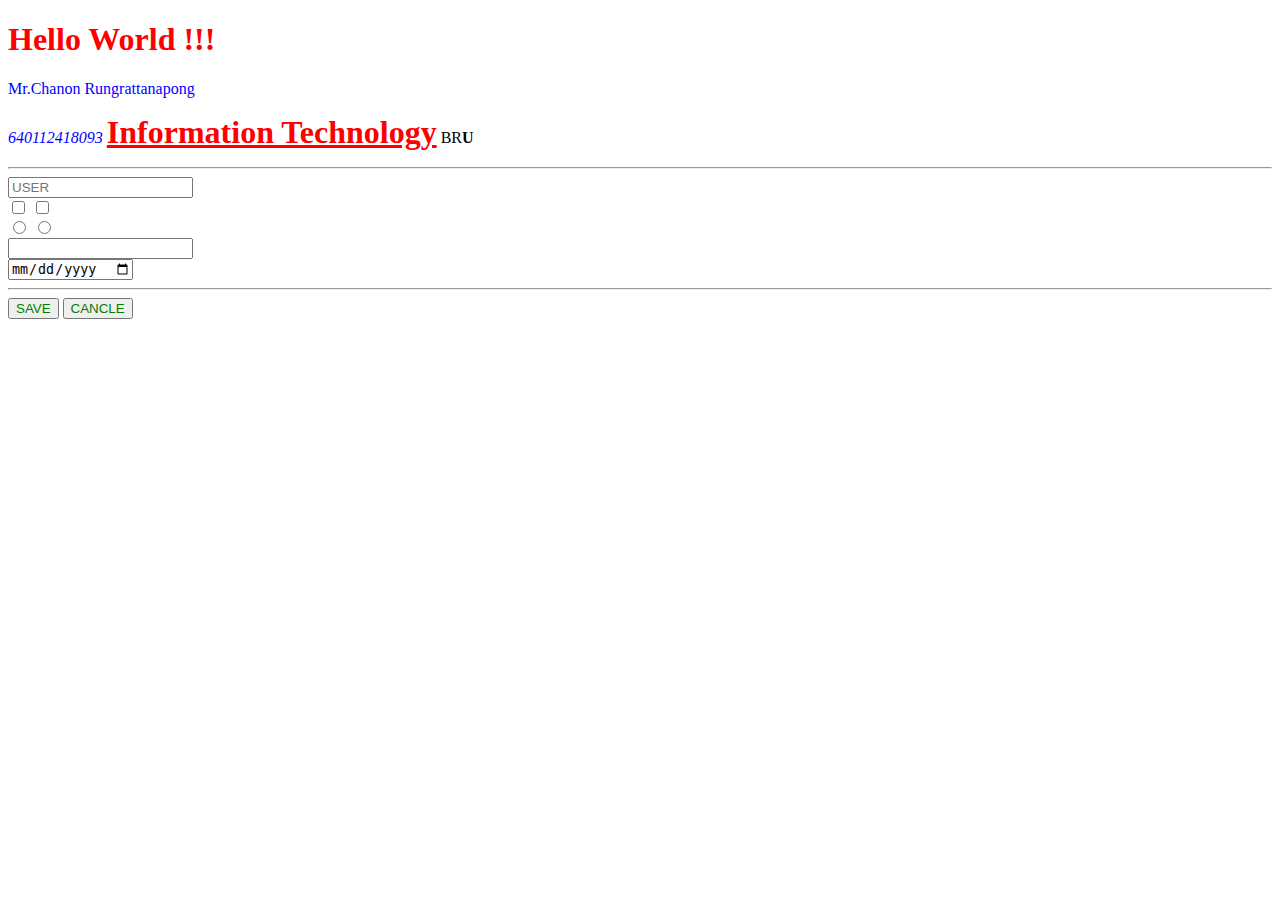
<file: LAB1/index.html>
<!DOCTYPE html>
<html lang="en">
<head>
    <meta charset="UTF-8">
    <meta http-equiv="X-UA-Compatible" content="IE=edge">
    <meta name="viewport" content="width=device-width, initial-scale=1.0">
    <title>Document</title>
    <!-- <style>
        .blue {
            color: blue;
        }
        button {
            color: green;
        }
        #major {
            font-size: 2rem;
            font-weight: bold;
            color: red;
        }
    </style> -->

    <link rel="stylesheet" href="style.css">
</head>
<body>
    <h1 style="color: red">Hello World !!!</h1>
    <p class="blue">Mr.Chanon Rungrattanapong<p>
    <i class="blue">640112418093</i>
    <u id="major">Information Technology</u>
    <span>BR<strong>U</strong></span>

    <hr id="" name="" class="" kak="">

    <form action="#" method="get">
        <input type="text" placeholder="USER" required name="user"> <br>
        <input type="checkbox">
        <input type="checkbox"> <br>
        <input type="radio" name="rad1">
        <input type="radio" name="rad1"> <br>
        <input type="email" name="email"> <br>
        <input type="date" name="date">
        <hr>
        <button type="submit">SAVE</button>
        <button type="reset">CANCLE</button>
    </form>
</body>
</html>
</file>
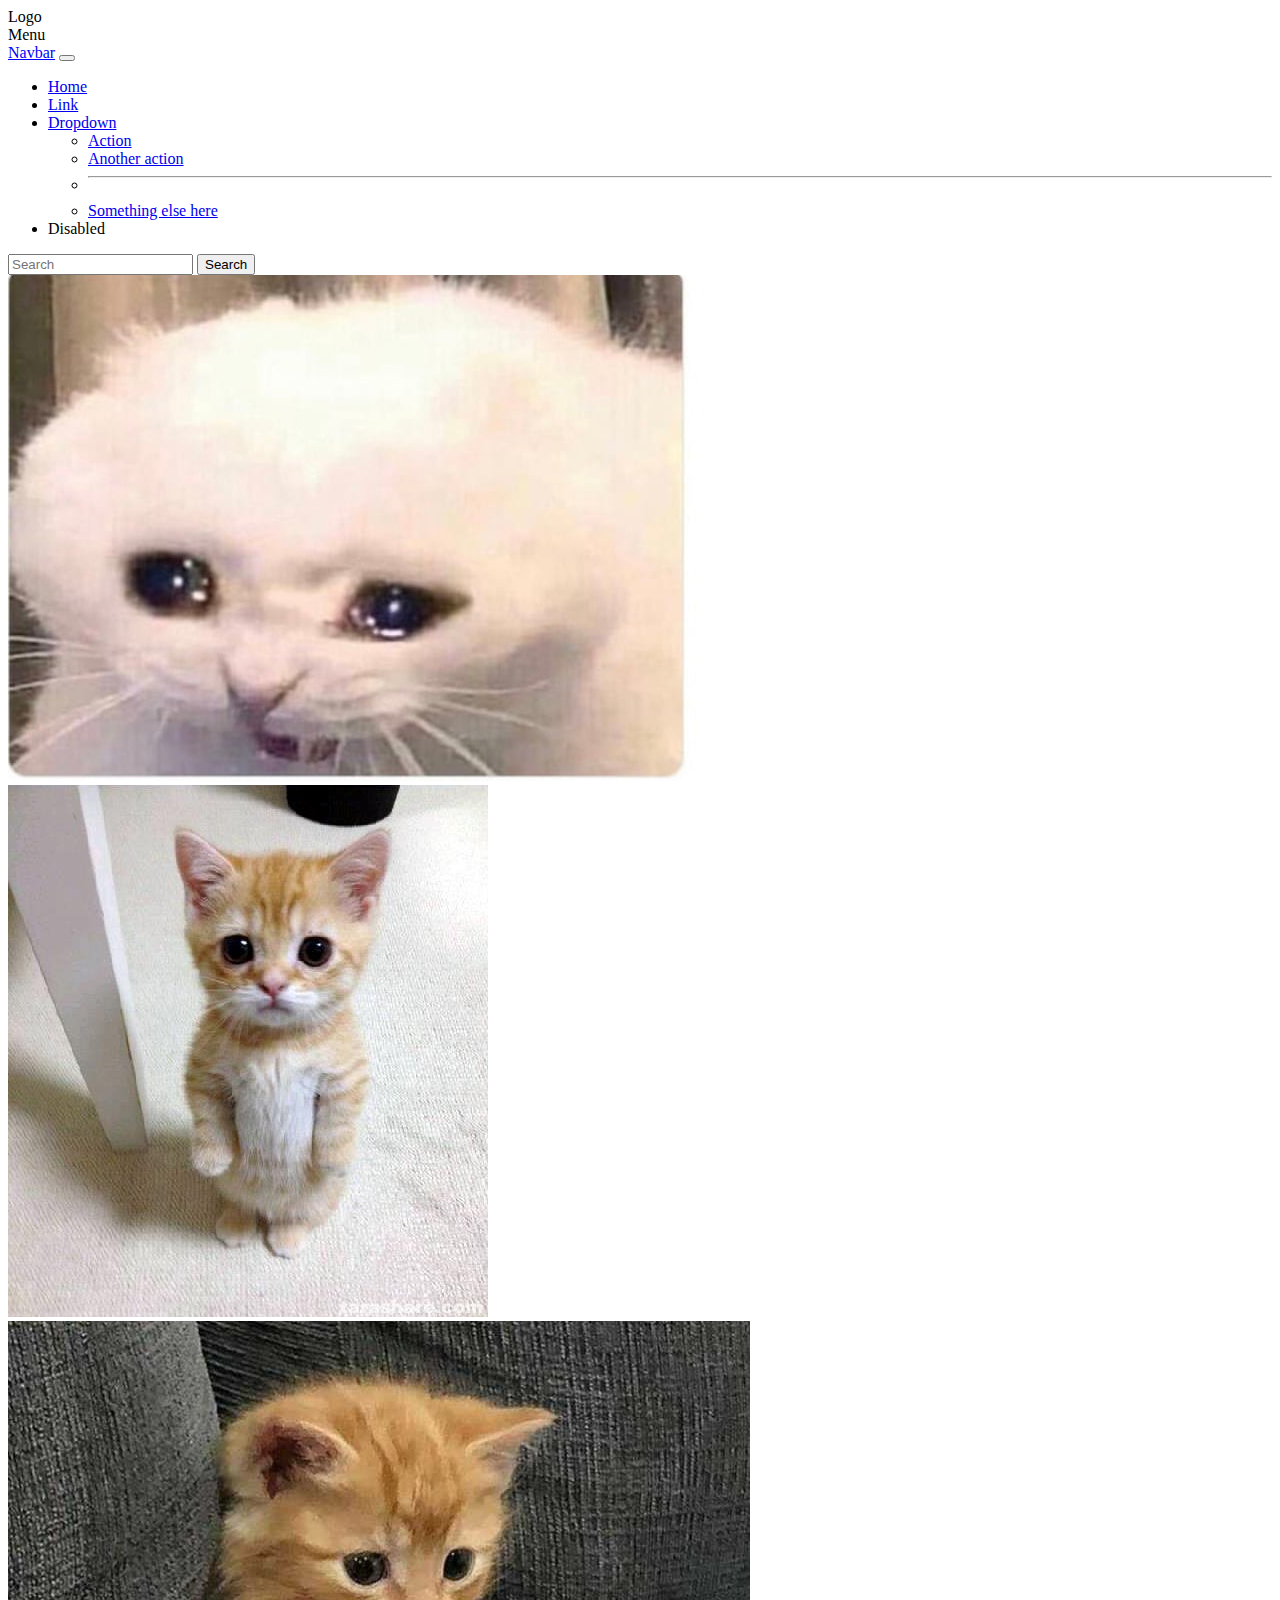
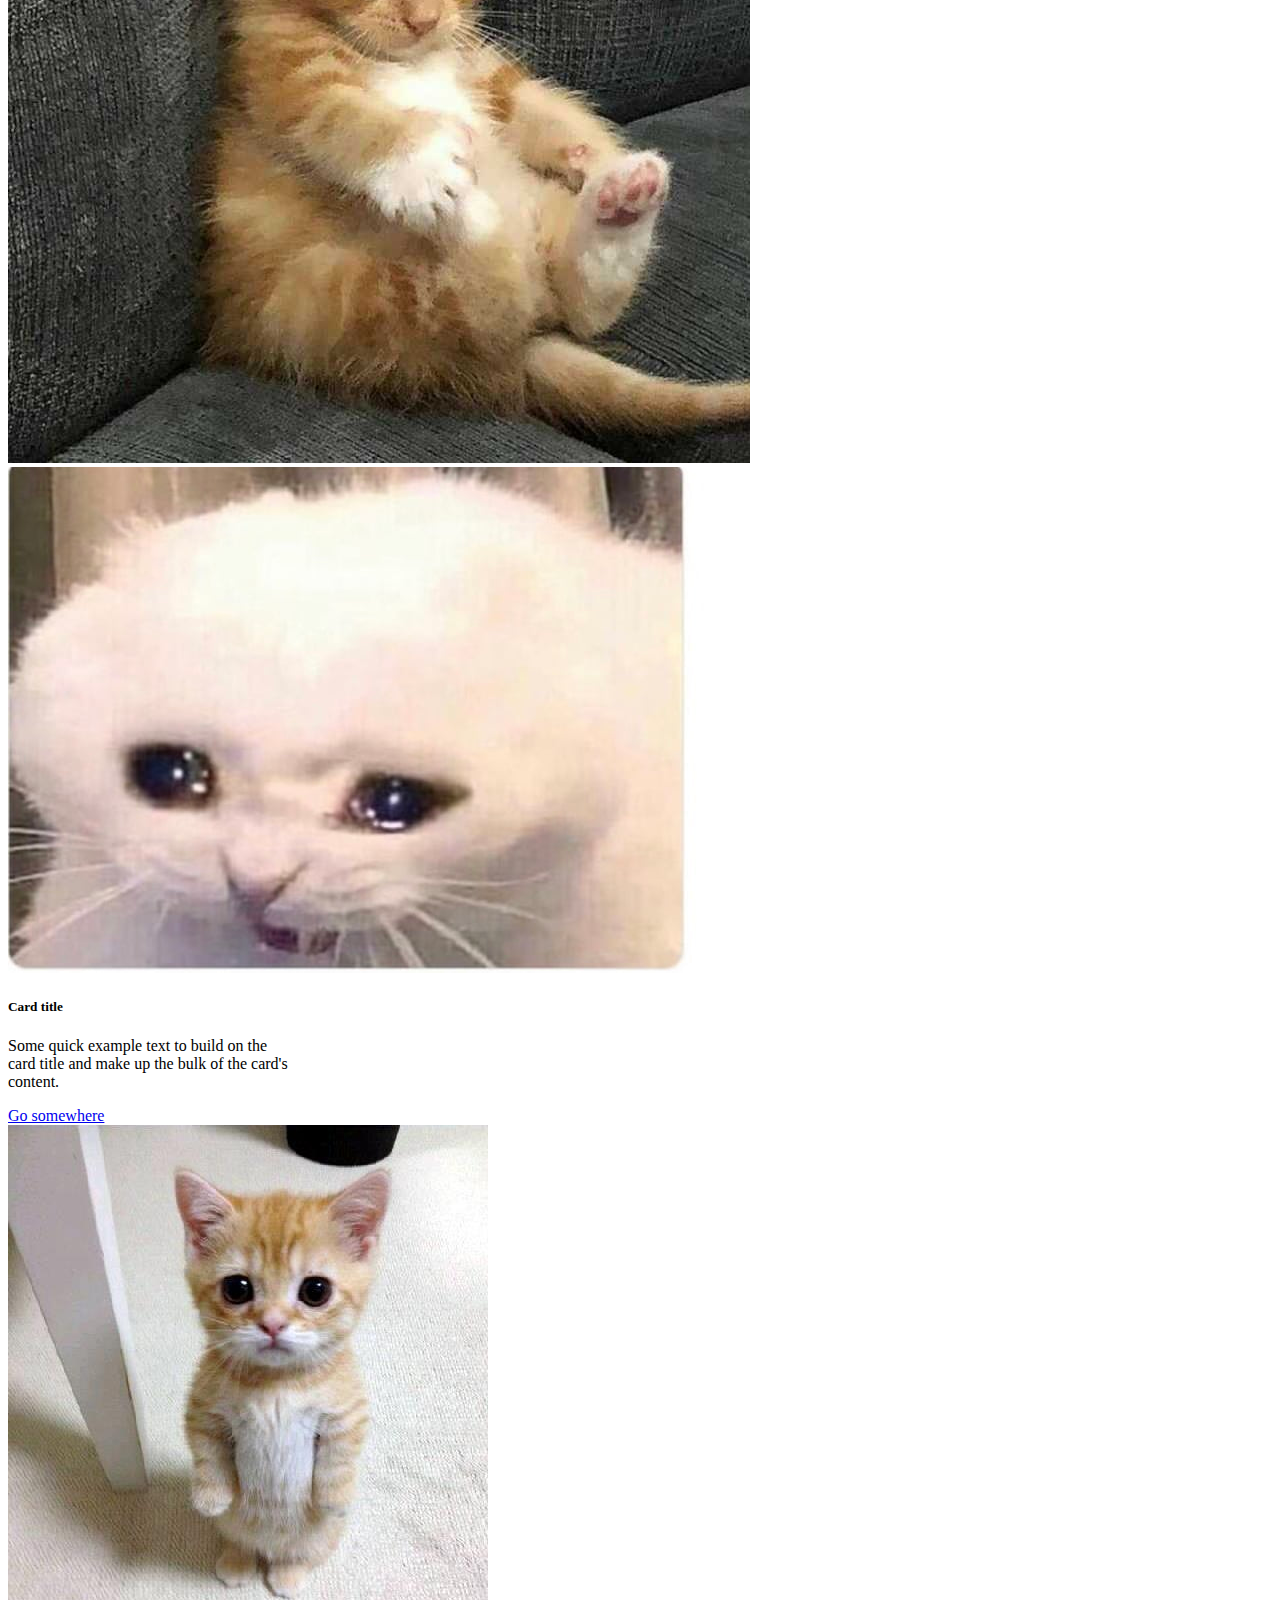
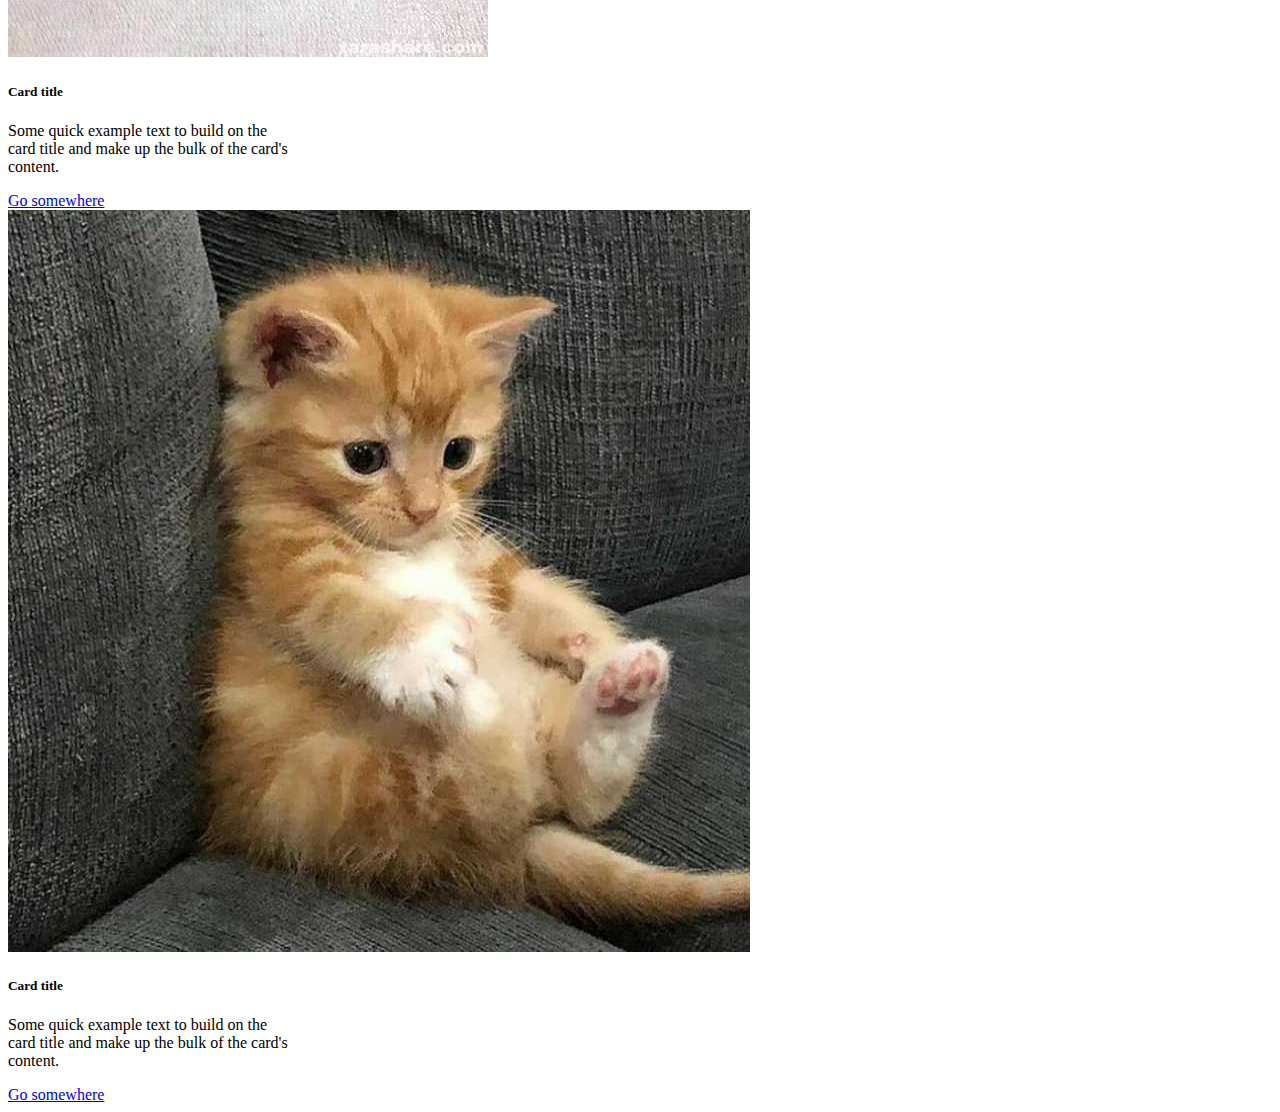
<file: LAB2/index.html>
<!DOCTYPE html>
<html lang="en">
<head>
    <meta charset="UTF-8">
    <meta http-equiv="X-UA-Compatible" content="IE=edge">
    <meta name="viewport" content="width=device-width, initial-scale=1.0">
    <title>Document</title>

<!-- CSS only -->
<link href="https://cdn.jsdelivr.net/npm/bootstrap@5.2.3/dist/css/bootstrap.min.css" rel="stylesheet" integrity="sha384-rbsA2VBKQhggwzxH7pPCaAqO46MgnOM80zW1RWuH61DGLwZJEdK2Kadq2F9CUG65" crossorigin="anonymous">
<!-- JavaScript Bundle with Popper -->
<script src="https://cdn.jsdelivr.net/npm/bootstrap@5.2.3/dist/js/bootstrap.bundle.min.js" integrity="sha384-kenU1KFdBIe4zVF0s0G1M5b4hcpxyD9F7jL+jjXkk+Q2h455rYXK/7HAuoJl+0I4" crossorigin="anonymous"></script>
<link rel="stylesheet" href="custom.css">
</head>
<body>
    <!-- <button type="button" class="btn btn-dark">Dark</button> -->

    <div class="container">
        <div class="row">
            <div class="col-6">Logo</div>
            <div class="col-6">Menu</div>
        </div>
        <div class="row">
            <div class="col-8"><nav class="navbar navbar-expand-lg bg-light">
                <div class="container-fluid">
                  <a class="navbar-brand" href="#">Navbar</a>
                  <button class="navbar-toggler" type="button" data-bs-toggle="collapse" data-bs-target="#navbarSupportedContent" aria-controls="navbarSupportedContent" aria-expanded="false" aria-label="Toggle navigation">
                    <span class="navbar-toggler-icon"></span>
                  </button>
                  <div class="collapse navbar-collapse" id="navbarSupportedContent">
                    <ul class="navbar-nav me-auto mb-2 mb-lg-0">
                      <li class="nav-item">
                        <a class="nav-link active" aria-current="page" href="#">Home</a>
                      </li>
                      <li class="nav-item">
                        <a class="nav-link" href="#">Link</a>
                      </li>
                      <li class="nav-item dropdown">
                        <a class="nav-link dropdown-toggle" href="#" role="button" data-bs-toggle="dropdown" aria-expanded="false">
                          Dropdown
                        </a>
                        <ul class="dropdown-menu">
                          <li><a class="dropdown-item" href="#">Action</a></li>
                          <li><a class="dropdown-item" href="#">Another action</a></li>
                          <li><hr class="dropdown-divider"></li>
                          <li><a class="dropdown-item" href="#">Something else here</a></li>
                        </ul>
                      </li>
                      <li class="nav-item">
                        <a class="nav-link disabled">Disabled</a>
                      </li>
                    </ul>
                    
                  </div>
                </div>
              </nav></div>
            <div class="col-4"><form class="d-flex" role="search">
                <input class="form-control me-2" type="search" placeholder="Search" aria-label="Search">
                <button class="btn btn-outline-success" type="submit">Search</button>
              </form></div>
        </div>
        <div class="row">
            <div class="col-12"><div id="carouselExampleSlidesOnly" class="carousel slide" data-bs-ride="carousel">
                <div class="carousel-inner">
                  <div class="carousel-item active">
                    <img src="./image/aqgM1WR_700b.jpg" class="d-block w-100" alt="...">
                  </div>
                  <div class="carousel-item">
                    <img src="./image/Cute-Cat.jpg" class="d-block w-100" alt="...">
                  </div>
                  <div class="carousel-item">
                    <img src="./image/sad-cat-meme-template-1.jpg" class="d-block w-100" alt="...">
                  </div>
                </div>
              </div></div>
        </div>
        <div class="row">
            <div class="col-4"><div class="card" style="width: 18rem;">
                <img src="./image/aqgM1WR_700b.jpg" class="card-img-top" alt="...">
                <div class="card-body">
                  <h5 class="card-title">Card title</h5>
                  <p class="card-text">Some quick example text to build on the card title and make up the bulk of the card's content.</p>
                  <a href="#" class="btn btn-primary">Go somewhere</a>
                </div>
              </div></div>
            <div class="col-4"><div class="card" style="width: 18rem;">
                <img src="./image/Cute-Cat.jpg" class="card-img-top" alt="...">
                <div class="card-body">
                  <h5 class="card-title">Card title</h5>
                  <p class="card-text">Some quick example text to build on the card title and make up the bulk of the card's content.</p>
                  <a href="#" class="btn btn-primary">Go somewhere</a>
                </div>
              </div></div>
            <div class="col-4"><div class="card" style="width: 18rem;">
                <img src="./image/sad-cat-meme-template-1.jpg" class="card-img-top" alt="...">
                <div class="card-body">
                  <h5 class="card-title">Card title</h5>
                  <p class="card-text">Some quick example text to build on the card title and make up the bulk of the card's content.</p>
                  <a href="#" class="btn btn-primary">Go somewhere</a>
                </div>
              </div></div>
        </div>
    </div>
</body>
</html>
</file>
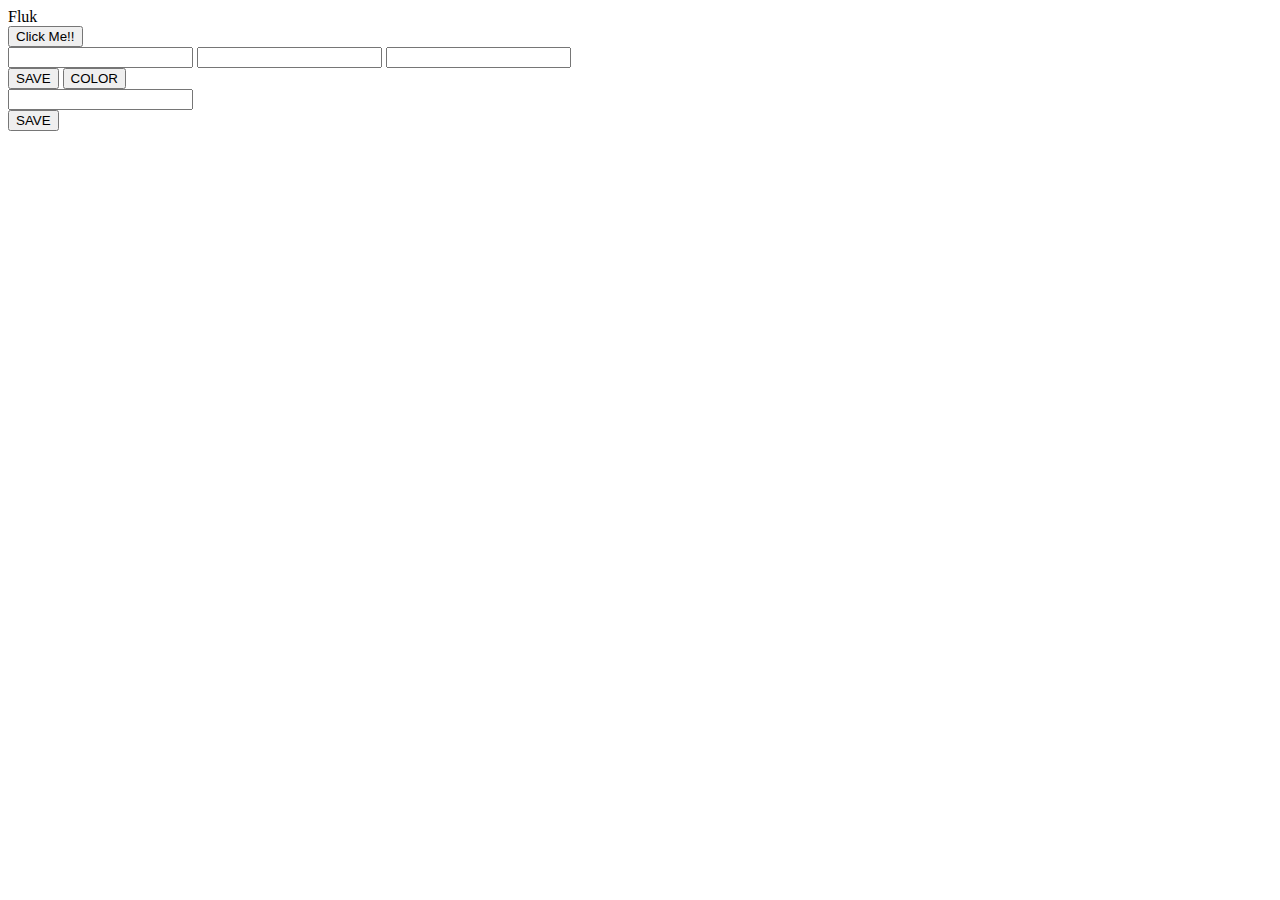
<file: LAB3/index.html>
<html>

<head>
    <script src="https://ajax.googleapis.com/ajax/libs/jquery/3.6.1/jquery.min.js"></script>
    <style>
        .red {
            color: red;
        }
    </style>
</head>

<body>
    <div id="div1">Hello</div>
    <button id="btn1">Click Me!!</button>
    <div>
        <input type="text" class="in1"/>
        <input type="text" class="in1"/>
        <input type="text" class="in1"/>
    </div>
    <div>
        <button id="btn2">SAVE</button>
        <button id="btn3">COLOR</button>
    </div>
    <div id="div_form"></div>
</body>
</html>
<script src="./js/main.js"></script>
</file>
<file: LAB1/style.css>
.blue {
    color: blue;
}
button {
    color: green;
}
#major {
    font-size: 2rem;
    font-weight: bold;
    color: red;
}
</file>
<file: LAB2/custom.css>
.navbar-brand {
    color: blue;
}
</file>
